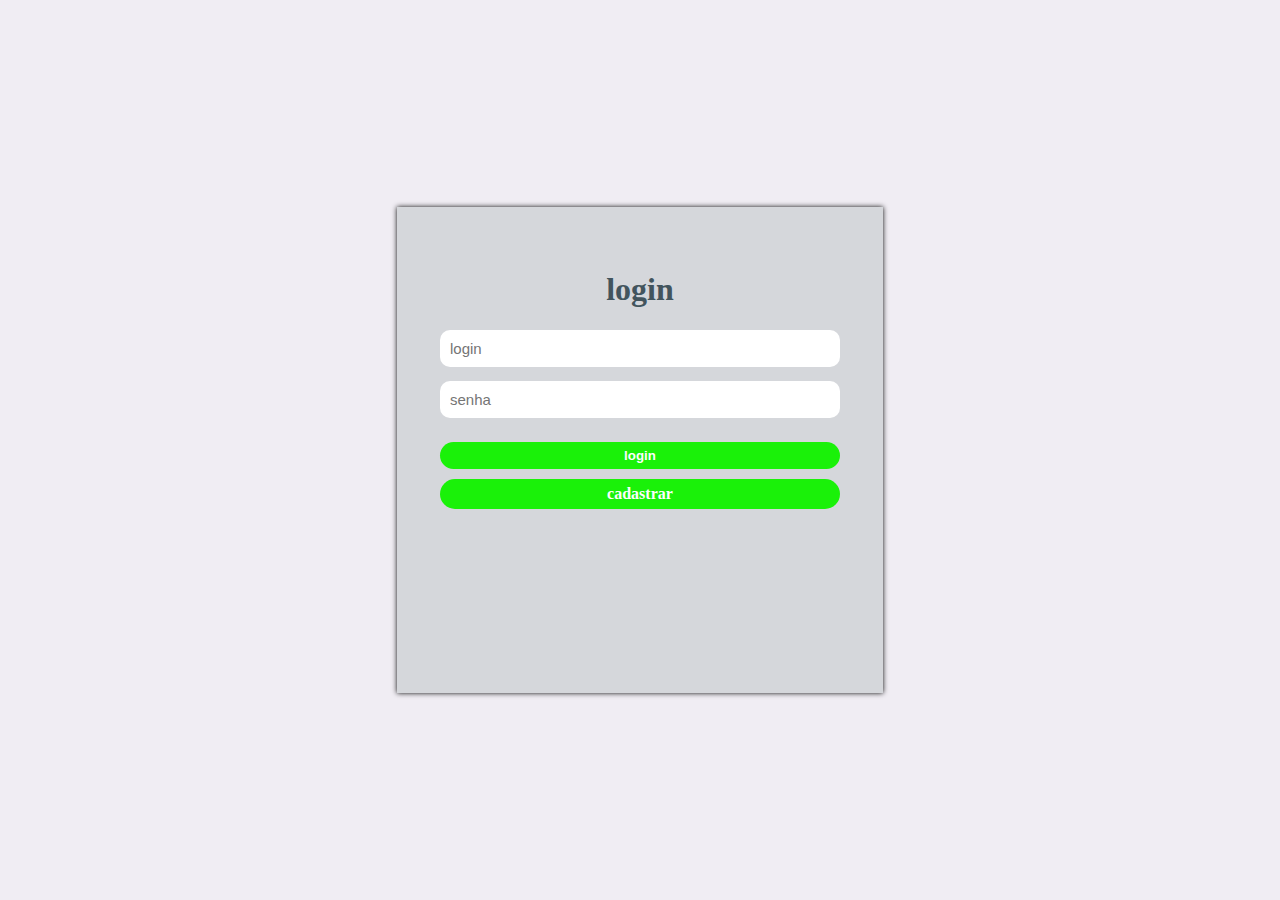
<file: index.html>
<!DOCTYPE html>
<html lang="en">
<head>
    <meta charset="UTF-8">
    <meta name="viewport" content="width=device-width, initial-scale=1.0">
    <title>wic777</title>
    <link rel="stylesheet" href="style.css">
</head>
<body>
    <main>
        <div id="caixa">
<div id="caixa-de-dentro">
    <h1 id="texto-login"> login </h1>
    <input class="campo-de-texto" type="gmail" placeholder="login" />
    <input class="campo-de-texto" type="password" placeholder="senha" />
    <button class=" btn">login</button>
    <a href="http://127.0.0.1:5500/cadastro.html" class="btn">cadastrar</a>
</div>
  </div>
    </main>

</body>
</html>
</file>
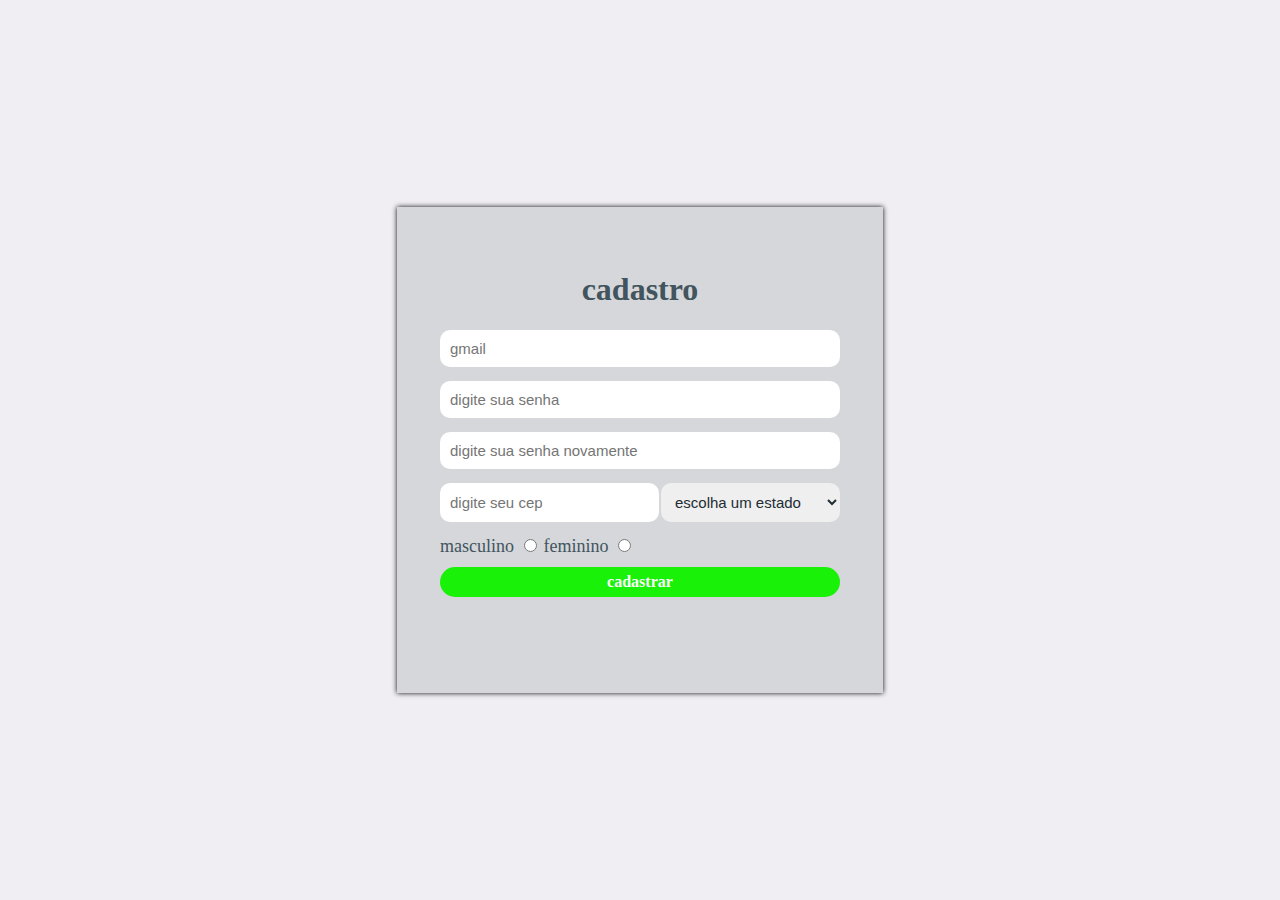
<file: cadastro.html>
<!DOCTYPE html>
<html lang="pt-br">
<head>
    <meta charset="UTF-8">
    <meta name="viewport" content="width=device-width, initial-scale=1.0">
    <title>cadastro</title>
    <link rel="stylesheet" href="style.css">
</head>
<body>
    <main>
        <div id="caixa">
<div id="caixa-de-dentro">
    <h1 id="texto-login"> cadastro </h1>
    <input class="campo-de-texto" type="gmail" placeholder="gmail" />
    <input class="campo-de-texto" type="password" placeholder="digite sua senha" />
    <input class="campo-de-texto" type="password" placeholder="digite sua senha novamente" 
    />
  
    <div id="caixa-de-cep-estado">
    <input maxlength="9" class="campo-de-texto" type="tel" placeholder="digite seu cep" />
    <select class="campo-de-texto">
        <option>escolha um estado</option>
        <option value="AC">Acre</option>
	<option value="AL">Alagoas</option>
	<option value="AP">Amapá</option>
	<option value="AM">Amazonas</option>
	<option value="BA">Bahia</option>
	<option value="CE">Ceará</option>
	<option value="DF">Distrito Federal</option>
	<option value="ES">Espírito Santo</option>
	<option value="GO">Goiás</option>
	<option value="MA">Maranhão</option>
	<option value="MT">Mato Grosso</option>
	<option value="MS">Mato Grosso do Sul</option>
	<option value="MG">Minas Gerais</option>
	<option value="PA">Pará</option>
	<option value="PB">Paraíba</option>
	<option value="PR">Paraná</option>
	<option value="PE">Pernambuco</option>
	<option value="PI">Piauí</option>
	<option value="RJ">Rio de Janeiro</option>
	<option value="RN">Rio Grande do Norte</option>
	<option value="RS">Rio Grande do Sul</option>
	<option value="RO">Rondônia</option>
	<option value="RR">Roraima</option>
	<option value="SC">Santa Catarina</option>
	<option value="SP">São Paulo</option>
	<option value="SE">Sergipe</option>
	<option value="TO">Tocantins</option>
    </select>
</div>

<div> 
<span class="sexo"> masculino </span>
<input name="sexo" type="radio" /> 
<span class="sexo"> feminino </span>
<input name="sexo" type="radio" />
</div>

   <a href="http://127.0.0.1:5500/"class="btn">cadastrar</a>
</div>
  </div>
    </main>
</body>
</html>
</file>
<file: style.css>
body,html{
    height: 100% ;
    margin: 0% ;

}
   
main{
    display: flex;
    height: 100%;
    width: 100%; 
}
#caixa{
    display: flex;
    background-color:#f0edf3 ;
    flex: 1;
    justify-content:center ;
    align-items: center;
}
#caixa-de-dentro{
width: 400px;
height: 400px;
background-color: #d5d7db;
display: flex;
flex-direction: column;
padding: 43px;
box-shadow: 0 0 5px 0px #000000f5;
}
#texto-login{
    text-align: center;
    color: #42545d;
}

.campo-de-texto{
    padding: 10px;
    margin-bottom: 14px;
    border:none ;
    border-radius: 10px;
    font-size: 15px;
    color: #212d33;
}

.btn{
    background-color: #1af109;
    padding: 6px;
    border: none;
    border-radius: 20px;
    color: #fdfdfd;
    font-weight: bold;
    cursor: pointer;
    transition: all linear 160ms;
    margin-top:10px;
    text-align: center;
    text-decoration: none;
}
.btn:hover{
    transform: scale(1.05);
    background-color: #1c6f16;
}
#caixa-de-cep-estado{
    display: flex;
    justify-content: space-between;
}

.sexo{
    font-size:18px ;
    color: #42545d;
}
</file>
